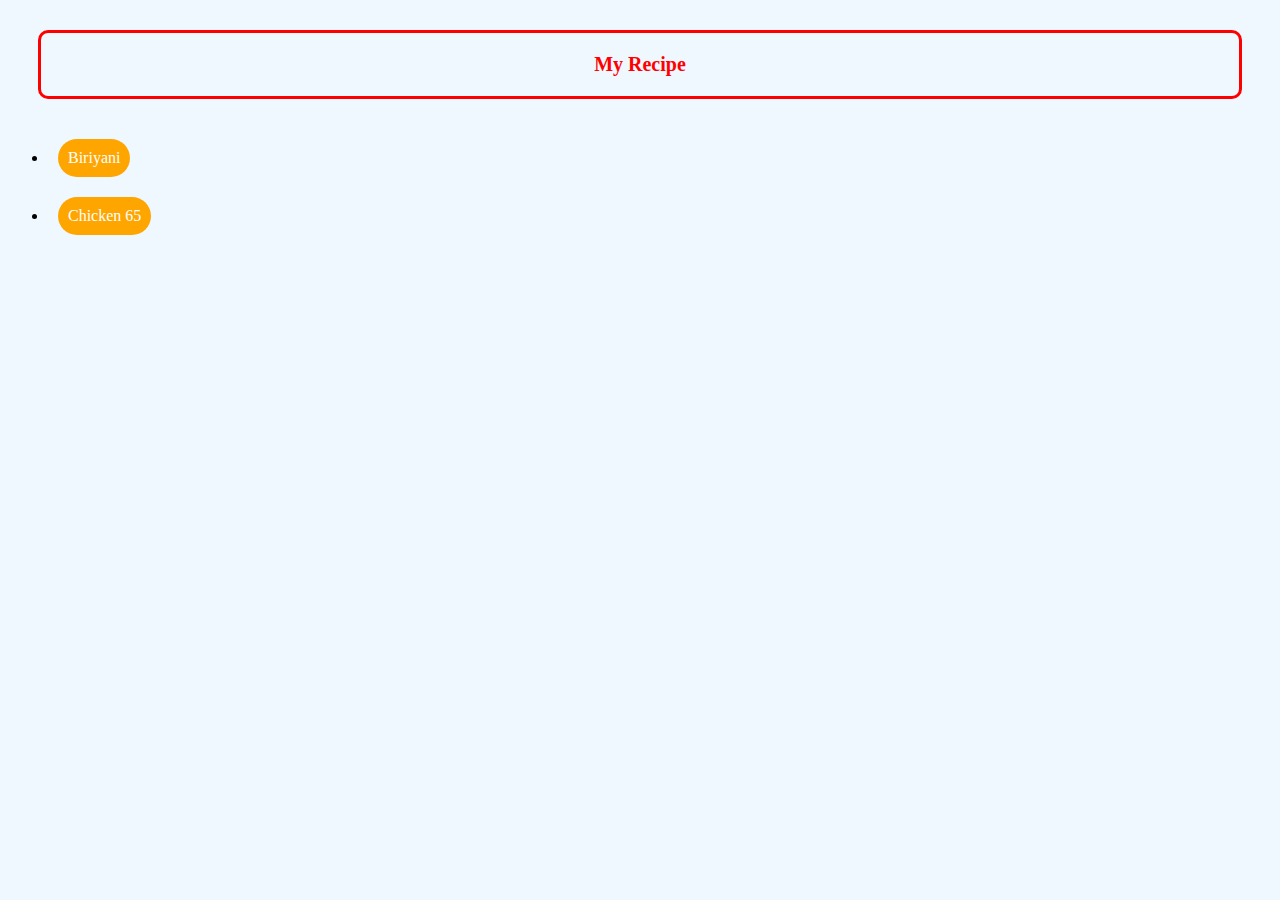
<file: index.html>
<!DOCTYPE html>
<html lang="en">
<head>
    <meta charset="UTF-8">
    <meta name="viewport" content="width=device-width, initial-scale=1.0">
    <title>My Recipe</title>
    <link rel="stylesheet" href="style.css">
</head>
<body>
     <h1>My Recipe</h1>
    <ul>
       <li> <a href="biriyani.html">Biriyani</a></li>
       <li><a href="chicken65.html">Chicken 65</a></li>
    </ul>
    
    
</body>
</html>
</file>
<file: style.css>
body{
    background-color: aliceblue;
    
}
h1{
    color: red;
    text-align: center;
    font-size: 20px;
    border: solid red;
    padding: 20px;
    margin: 30px;
    border-radius: 10px;
}
a{
    background-color: orange;
    color: white;
    padding: 10px 10px;
    text-decoration: none;
    border-radius: 20px;
    font: size 20px; ;
    display: inline-block;
    margin: 10px;

}
a:hover {
    background-color: red;
    cursor: pointer;
}
</file>
